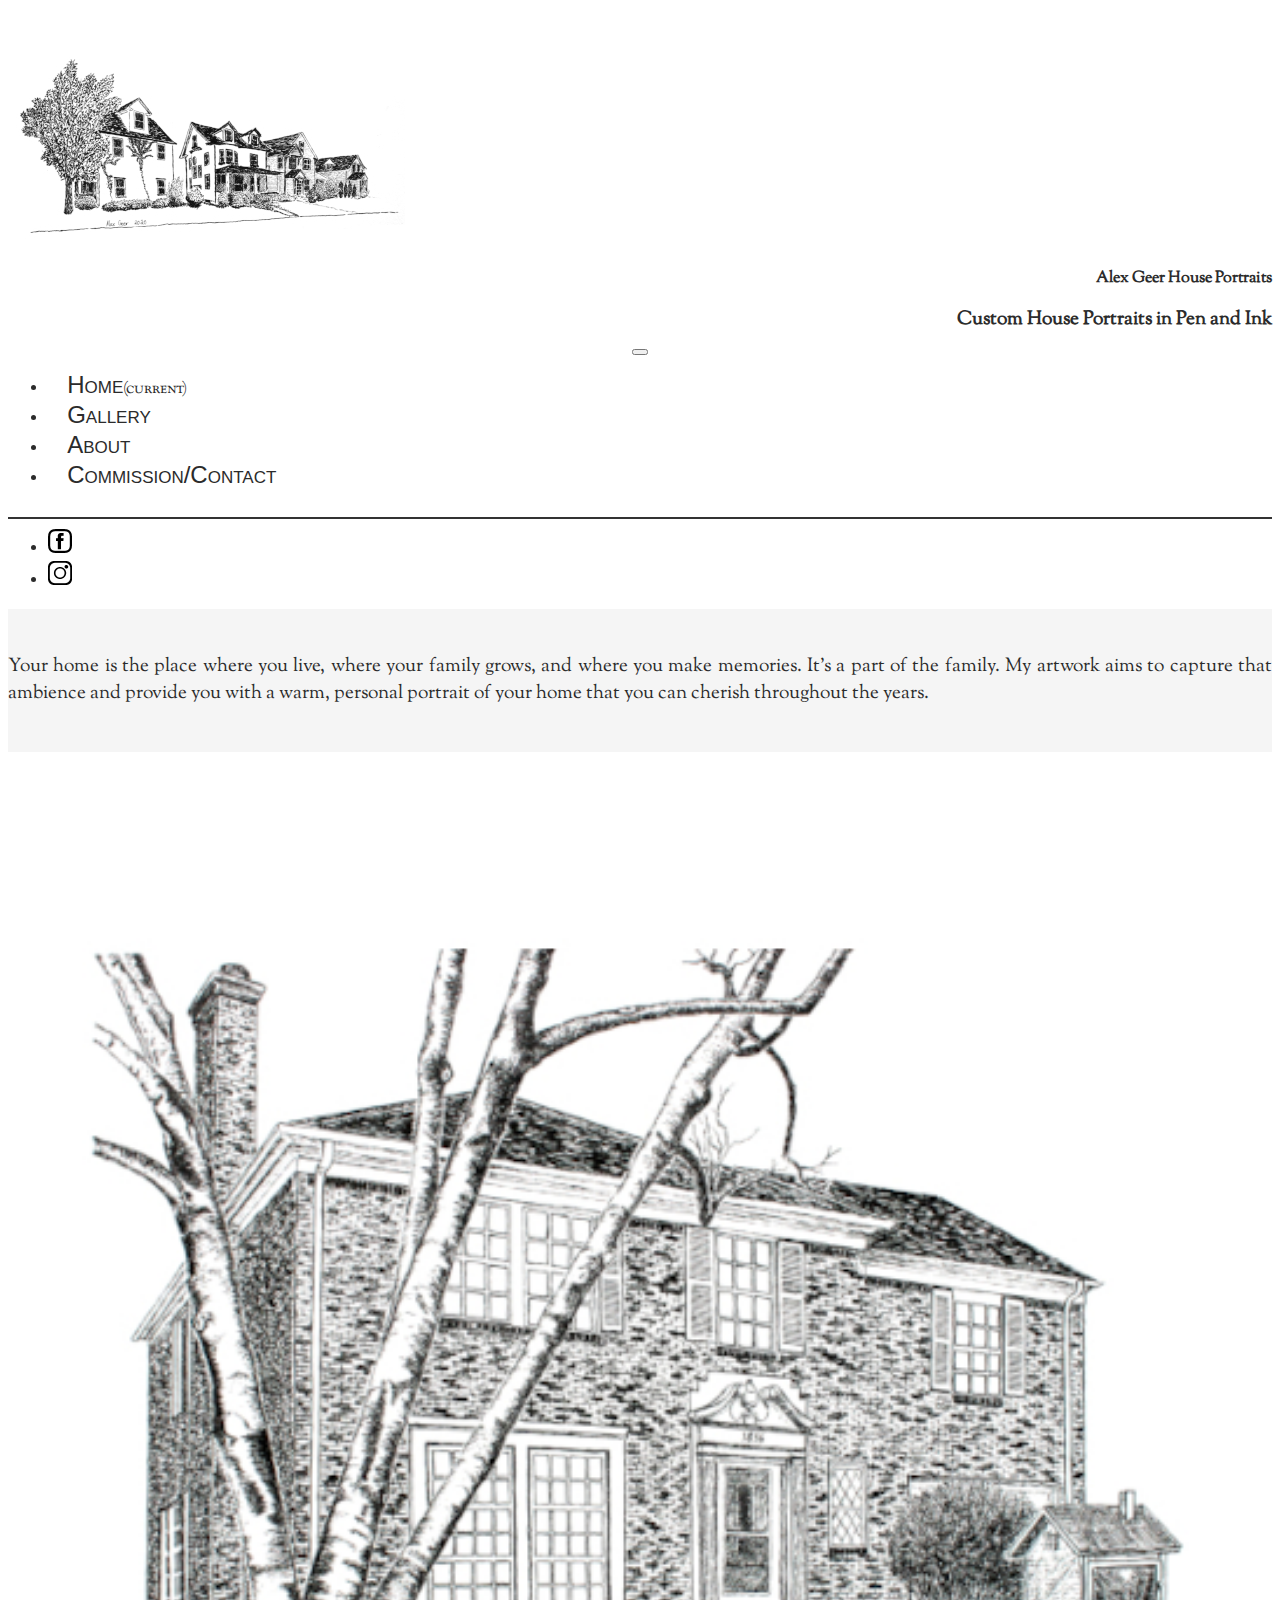
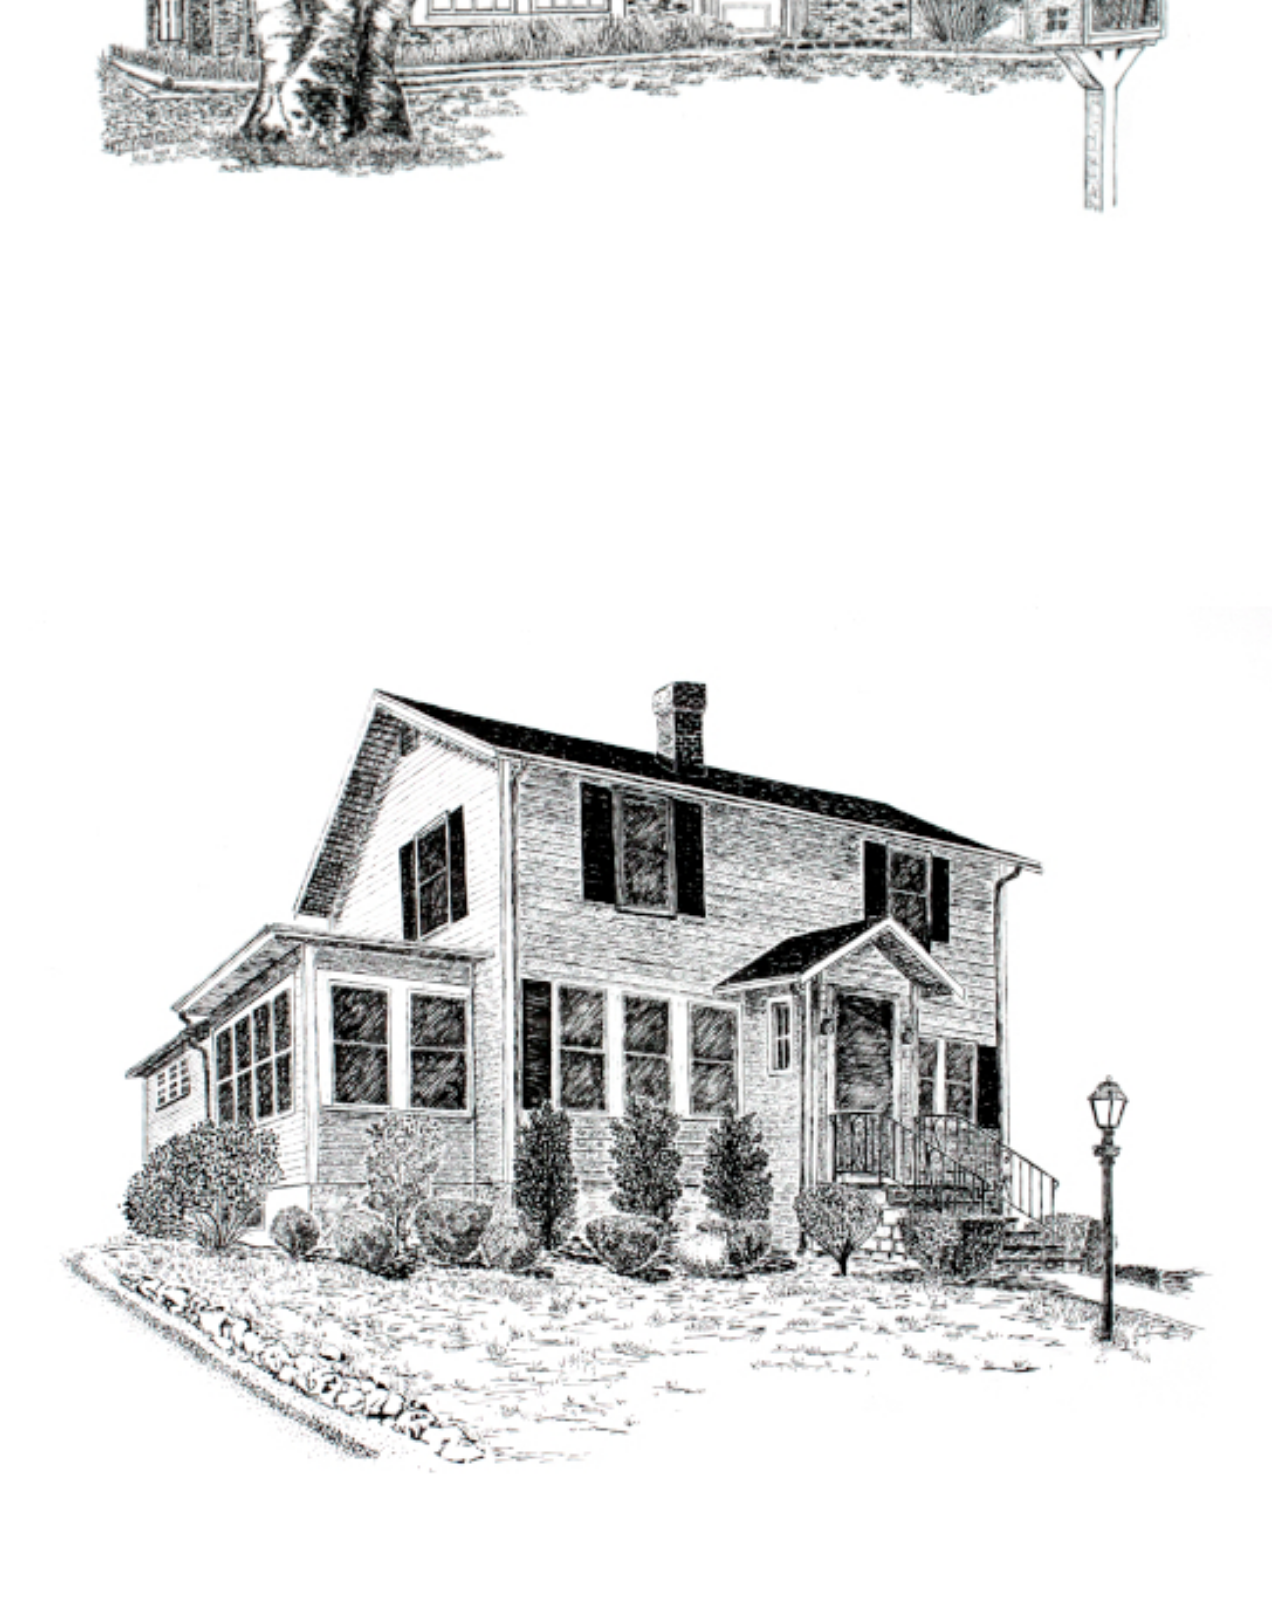
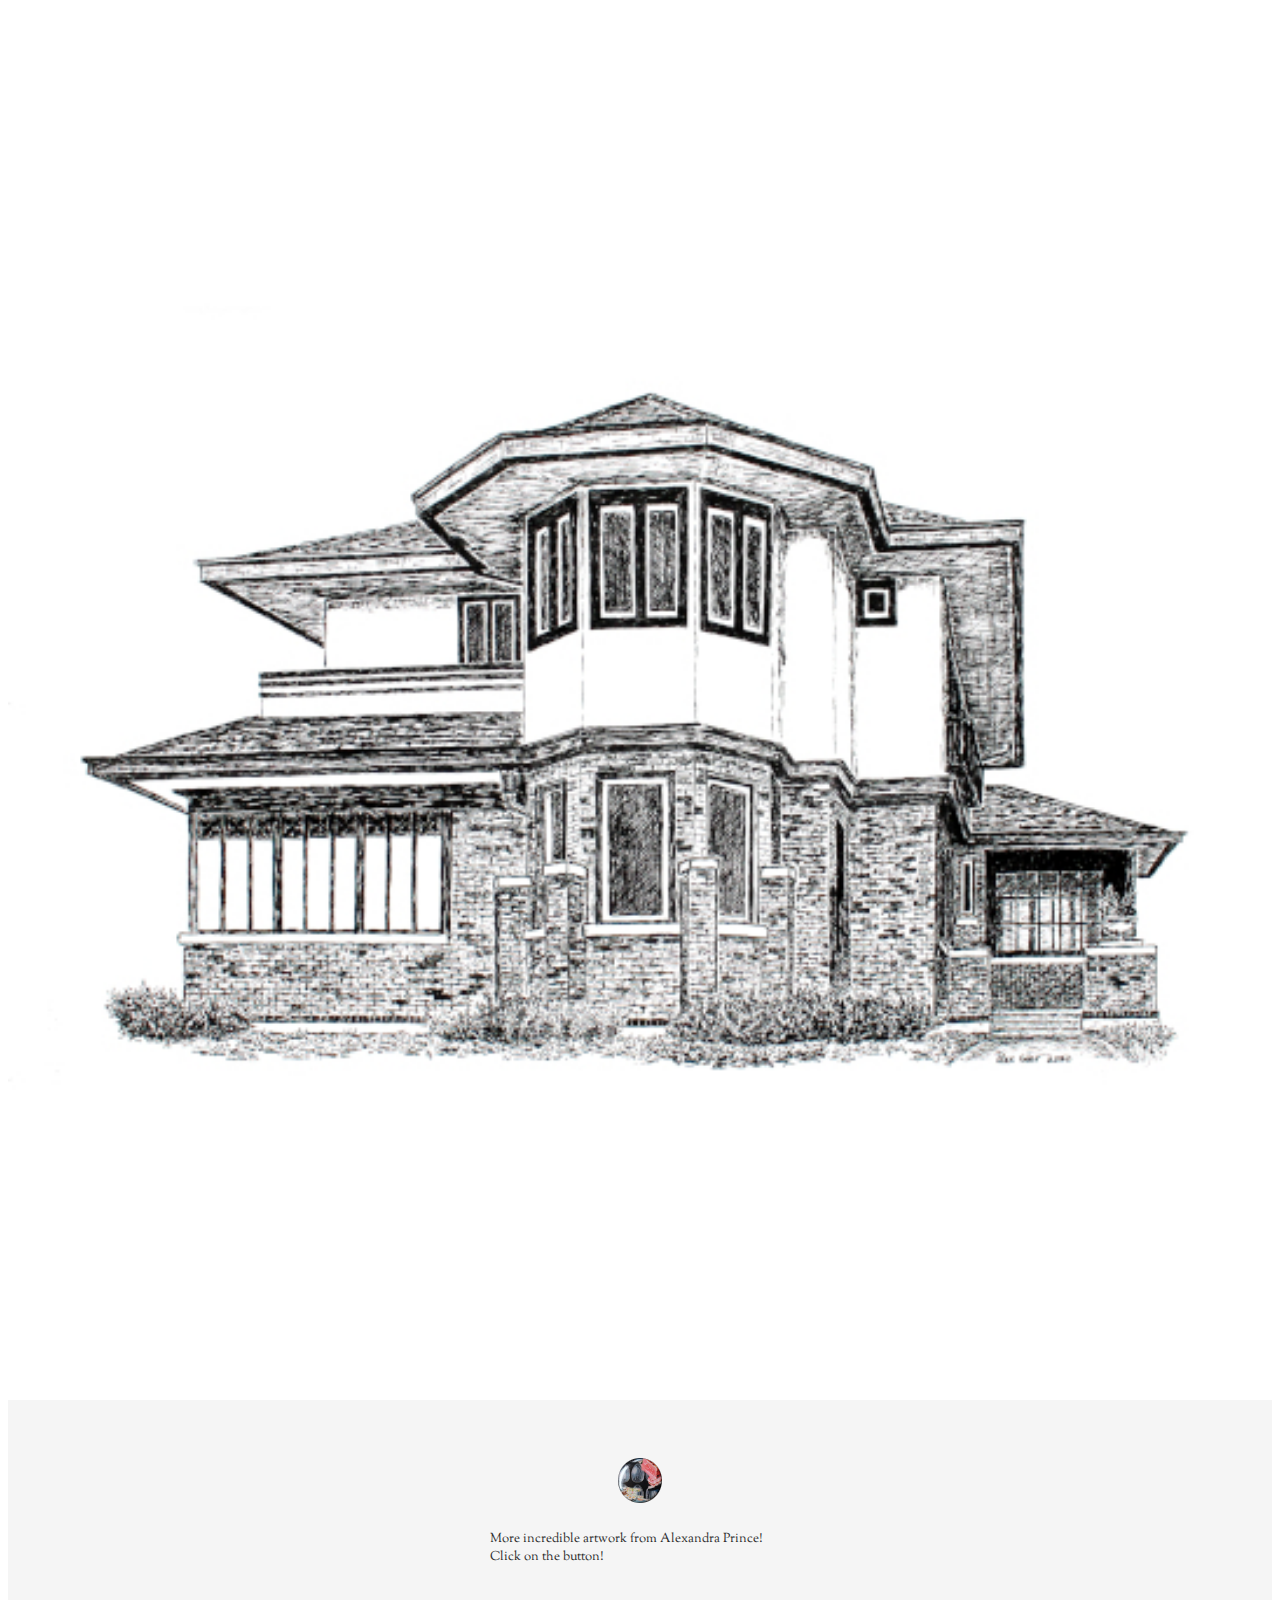
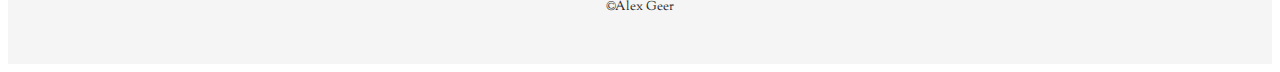
<file: index.html>
<!DOCTYPE html>
<html lang="en">
<head>
    <meta charset="UTF-8">
    <meta http-equiv="X-UA-Compatible" content="IE=edge">
    <meta name="viewport" content="width=device-width, initial-scale=1">
	<title>Alex Geer House Photos</title>
	<link rel="shortcut icon" href="logo.ico" type="image/x-icon">
    <link rel="stylesheet" href="https://cdn.jsdelivr.net/npm/bootstrap@4.5.3/dist/css/bootstrap.min.css" integrity="sha384-TX8t27EcRE3e/ihU7zmQxVncDAy5uIKz4rEkgIXeMed4M0jlfIDPvg6uqKI2xXr2" crossorigin="anonymous">
	<link rel="stylesheet" type="text/css" href="css/stylesheet.css">
	<link href="https://fonts.googleapis.com/css2?family=Sorts+Mill+Goudy&display=swap" rel="stylesheet">
</head>

<body>

	<header>
		<nav class="navbar navbar-light">
			<div id="header-contain" class="container">
				<a class="navbar-brand" href="index.html">
					<img src="images/logo_lg.jpg" alt="Girard Ave Houses" loading="lazy">
				</a>

				<div id="header-title">
					<h1>Alex Geer <br class="title-break">House Portraits</h1>
					<h2>Custom <br class="title-break">House Portraits <br class="title-break">in Pen and Ink</h2>
				</div>

				<nav id="nav-top" class="navbar-expand-md">
						
					<button class="navbar-toggler" type="button" data-toggle="collapse" data-target="#navbar-top" aria-controls="navbar-top" aria-expanded="false" aria-label="Toggle navigation">
						<span class="navbar-toggler-icon"></span>
					</button>

					<div id="navbar-top" class="collapse navbar-collapse navbar-nav">
						<ul id="navbar-list" class="nav justify-content-end">
							<li class="nav-item active">
								<a class="nav-link" href="index.html">Home<span class="sr-only">(current)</span></a>
							</li>
							<li class="nav-item">
								<a class="nav-link" href="gallery.html">Gallery</a>
							</li>
							<li class="nav-item">
								<a class="nav-link" href="about.html">About</a>
							</li>
							<li class="nav-item">
								<a class="nav-link" href="commission.html">Commission/Contact</a>
							</li>
							<!-- <li class="nav-item">
								<a class="nav-link" href="contact.html">Contact</a>
							</li> -->
							
						</ul>
							

					</div>
				</nav>
				<ul id="ext-link" class="nav justify-content-end">
					<li class="sml nav-item">
						<a id="fb" class="nav-link" href="https://www.facebook.com/AlexGeerArtist/"><img src="images/fb.png" alt="facebook"></a>
					</li>
					<li class="sml nav-item">
						<a id="in" class="nav-link" href="https://www.instagram.com/alexgeerart/"><img src="images/insta.png" alt="facebook"></a>
					</li>
				</ul>

			</div>
		</nav>
		
		
	</header>

	<main>

		<section id="top-container">
			<div class="container">
				<section id="home-top" class="row justify-content-center top-borders">

						<div class="col-md-6 col-lg-5">
							<p>Your home is the place where you live, where your family grows, and where you make memories.  It's a part of the family. My artwork aims to capture that ambience and provide you with a warm, personal portrait of your home that you can cherish throughout the years.</p>
						</div>

				</section>
			</div>
		</section>

		<div id="main-content" class="container">
			
			<div class="row">
			
				<div class="col-md-4">
                    <div class="home-tile">
                        <img src="images/abbot.jpg" class="img-responsive">
                    </div>
				</div>
				
                <div class="col-md-4">
                    <div class="home-tile">
                        <img src="images/martel.jpg" class="img-responsive">
                    </div>
				</div>
				
                <div class="col-md-4">
                    <div class="home-tile">
                        <img src="images/pur_elm.jpg" class="img-responsive">
                    </div>
				</div>
				
			</div>
		</div>

	</main>

	<footer>
		
		<div id="alp-item">
			<span id="alp-link" class="text-center"><a href="https://www.instagram.com/theartofaprince/?hl=en" 
			target="_blank"><img src="images/alp_art.png" alt="Alexandra Button" class="alp"></a></span>
			<p>More incredible artwork from Alexandra Prince!<br> Click on the button!</p>
		</div>
					
<small id="copy-1">&copy;Alex Geer</small>
</footer>



	<script src="https://code.jquery.com/jquery-3.5.1.slim.min.js" integrity="sha384-DfXdz2htPH0lsSSs5nCTpuj/zy4C+OGpamoFVy38MVBnE+IbbVYUew+OrCXaRkfj" crossorigin="anonymous"></script>
	<script src="https://cdn.jsdelivr.net/npm/bootstrap@4.5.3/dist/js/bootstrap.bundle.min.js" integrity="sha384-ho+j7jyWK8fNQe+A12Hb8AhRq26LrZ/JpcUGGOn+Y7RsweNrtN/tE3MoK7ZeZDyx" crossorigin="anonymous"></script>
</body>
</html>
</file>
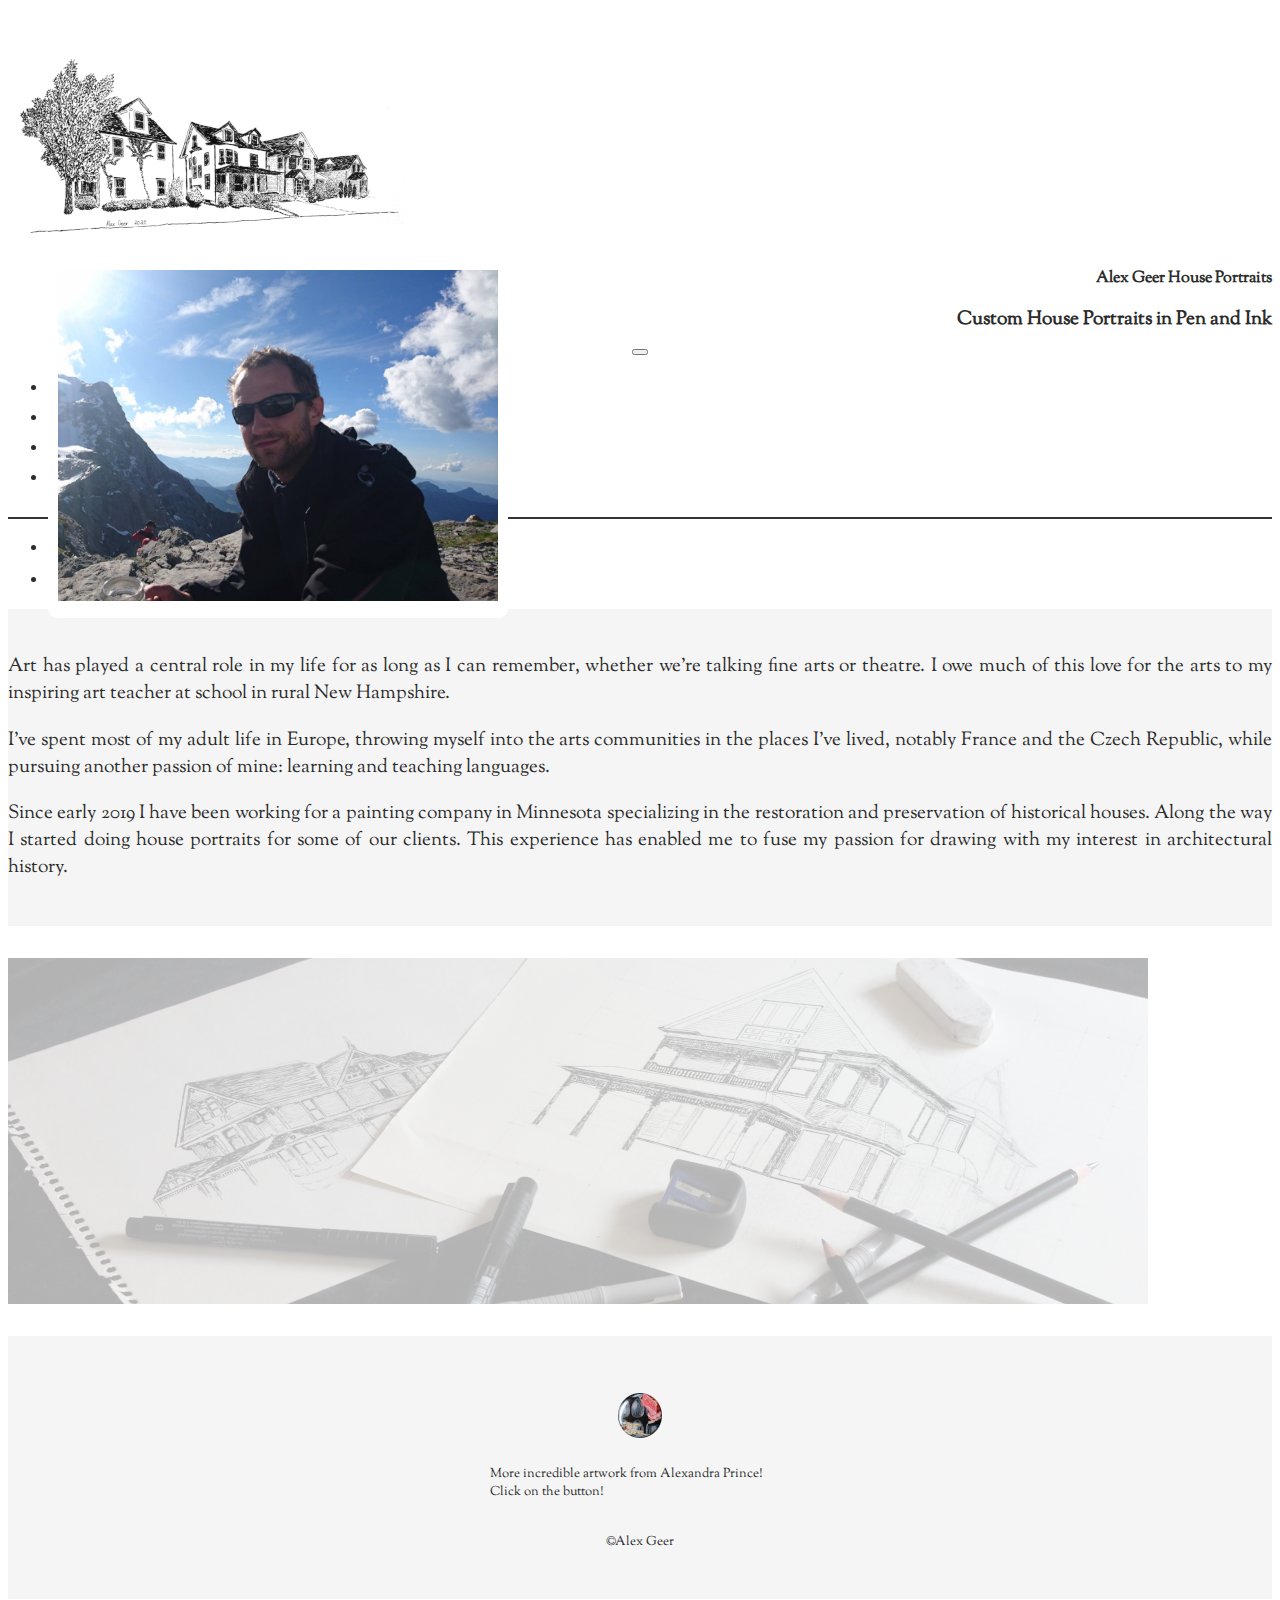
<file: about.html>
<!DOCTYPE html>
<html lang="en">
<head>
    <meta charset="UTF-8">
    <meta http-equiv="X-UA-Compatible" content="IE=edge">
    <meta name="viewport" content="width=device-width, initial-scale=1">
	<title>Alex Geer House Photos</title>
    <link rel="stylesheet" href="https://cdn.jsdelivr.net/npm/bootstrap@4.5.3/dist/css/bootstrap.min.css" integrity="sha384-TX8t27EcRE3e/ihU7zmQxVncDAy5uIKz4rEkgIXeMed4M0jlfIDPvg6uqKI2xXr2" crossorigin="anonymous">
	<link rel="stylesheet" type="text/css" href="css/stylesheet.css">
	<link href="https://fonts.googleapis.com/css2?family=Sorts+Mill+Goudy&display=swap" rel="stylesheet">
</head>

<body>

	<header>
		<nav class="navbar navbar-light">
			<div id="header-contain" class="container">
				<a class="navbar-brand" href="index.html">
					<img src="images/logo_lg.jpg" alt="Girard Ave Houses" loading="lazy">
				</a>

				<div id="header-title">
					<h1>Alex Geer <br class="title-break">House Portraits</h1>
					<h2>Custom <br class="title-break">House Portraits <br class="title-break">in Pen and Ink</h2>
				</div>

				<nav id="nav-top" class="navbar-expand-md">
						
					<button class="navbar-toggler" type="button" data-toggle="collapse" data-target="#navbar-top" aria-controls="navbar-top" aria-expanded="false" aria-label="Toggle navigation">
						<span class="navbar-toggler-icon"></span>
					</button>

					<div id="navbar-top" class="collapse navbar-collapse navbar-nav">
						<ul id="navbar-list" class="nav justify-content-end">
							<li class="nav-item">
								<a class="nav-link" href="index.html">Home</a>
							</li>
							<li class="nav-item">
								<a class="nav-link" href="gallery.html">Gallery</a>
							</li>
							<li class="nav-item active">
								<a class="nav-link" href="about.html">About<span class="sr-only">(current)</span></a>
							</li>
							<li class="nav-item">
								<a class="nav-link" href="commission.html">Commission/Contact</a>
							</li>
							<!-- <li class="nav-item">
								<a class="nav-link" href="contact.html">Contact</a>
							</li> -->
							
						</ul>
							

					</div>
				</nav>
				<ul id="ext-link" class="nav justify-content-end">
					<li class="sml nav-item">
						<a id="fb" class="nav-link" href="https://www.facebook.com/AlexGeerArtist/"><img src="images/fb.png" alt="facebook"></a>
					</li>
					<li class="sml nav-item">
						<a id="in" class="nav-link" href="https://www.instagram.com/alexgeerart/"><img src="images/insta.png" alt="facebook"></a>
					</li>
				</ul>

			</div>
		</nav>
		
		
    </header>

    
    <main>
		<section id="top-container">
			<div class="container">
				<section id="about-top" class="row justify-content-around top-borders">

						
					<div id="me-tile" class="main-top col-lg-4">
						<figure id="me-pic">
							<img class="galpic-sm" src="images/alex-alps.png" alt="Me in the Austrian Alps">
						</figure>
					</div>

					<div class="main-top col-lg-6">
						<article class="top-text">
							<p>Art has played a central role in my life for as long as I can remember, whether we’re talking fine arts or theatre. I owe much of this love for the arts to my inspiring art teacher at school in rural New Hampshire.</p>
							<p>I’ve spent most of my adult life in Europe, throwing myself into the arts communities in the places I’ve lived, notably France and the Czech Republic, while pursuing another passion of mine: learning and teaching languages.</p>
							<p>Since early 2019 I have been working for a painting company in Minnesota specializing in the restoration and preservation of historical houses. Along the way I started doing house portraits for some of our clients. This experience has enabled me to fuse my passion for drawing with my interest in architectural history.</p>
						</article>
					</div>

				</section>
			</div>
		</section>

		<section>
			<div id="art-bg" class="container">
			</div>
		</section>


    </main>
    

    <footer>
		
        <div id="alp-item">
            <span id="alp-link" class="text-center"><a href="https://www.instagram.com/theartofaprince/?hl=en" 
            target="_blank"><img src="images/alp_art.png" alt="Alexandra Button" class="alp"></a></span>
            <p>More incredible artwork from Alexandra Prince!<br> Click on the button!</p>
        </div>
                    
<small id="copy-1">&copy;Alex Geer</small>
</footer>



<script src="https://code.jquery.com/jquery-3.5.1.slim.min.js" integrity="sha384-DfXdz2htPH0lsSSs5nCTpuj/zy4C+OGpamoFVy38MVBnE+IbbVYUew+OrCXaRkfj" crossorigin="anonymous"></script>
<script src="https://cdn.jsdelivr.net/npm/bootstrap@4.5.3/dist/js/bootstrap.bundle.min.js" integrity="sha384-ho+j7jyWK8fNQe+A12Hb8AhRq26LrZ/JpcUGGOn+Y7RsweNrtN/tE3MoK7ZeZDyx" crossorigin="anonymous"></script>
</body>
</html>
</file>
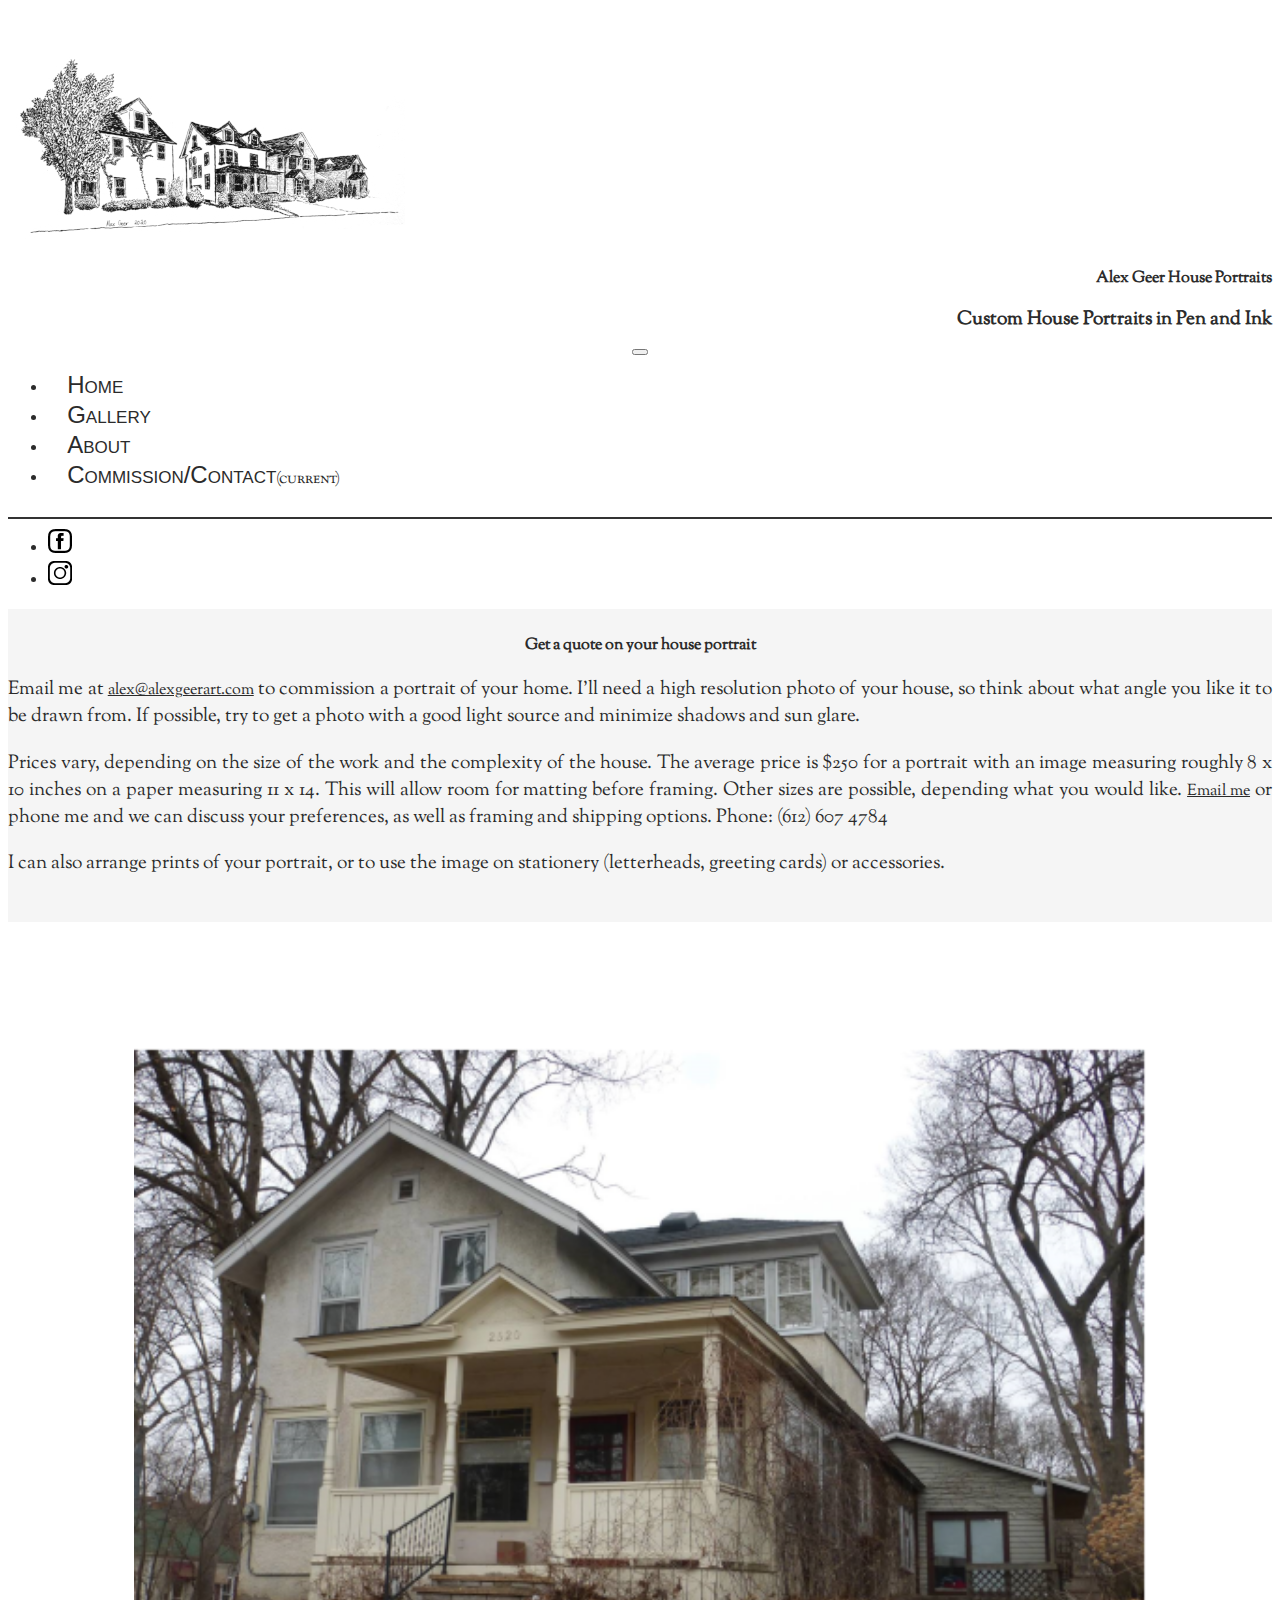
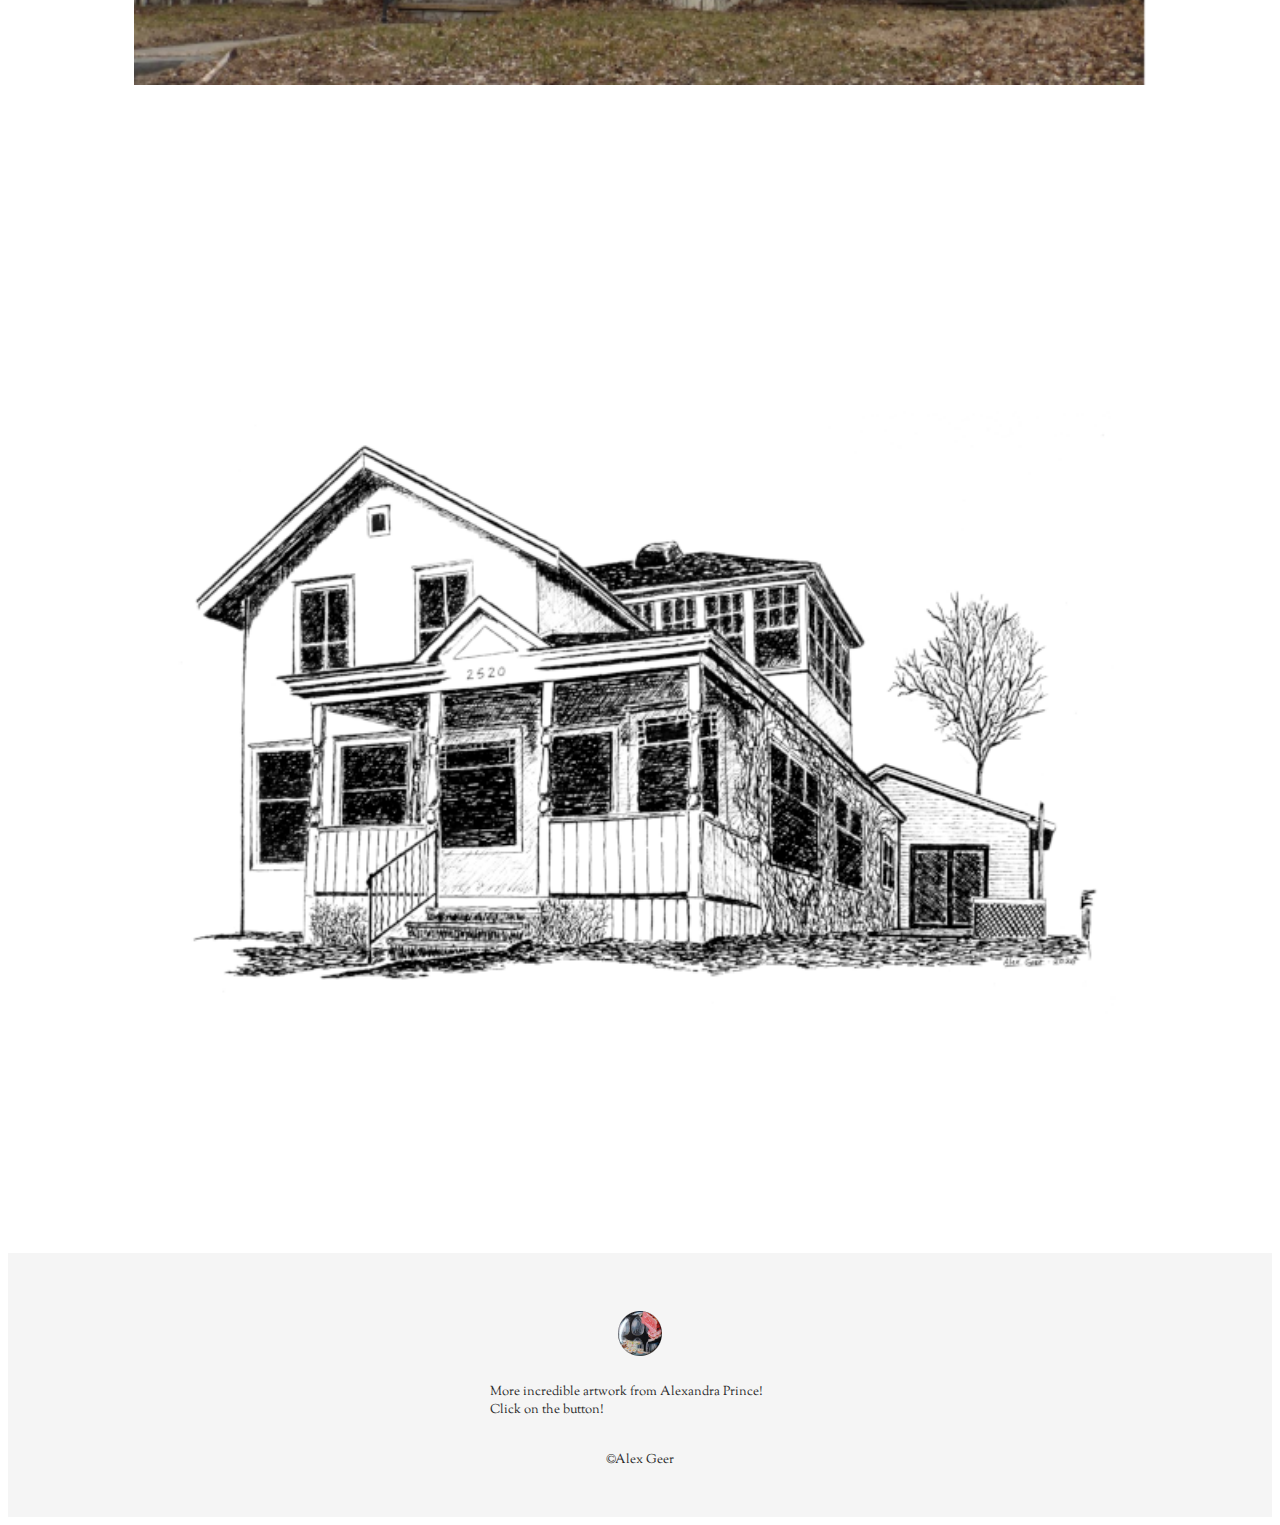
<file: commission.html>
<!DOCTYPE html>
<html lang="en">
<head>
    <meta charset="UTF-8">
    <meta http-equiv="X-UA-Compatible" content="IE=edge">
    <meta name="viewport" content="width=device-width, initial-scale=1">
	<title>Alex Geer House Photos</title>
	<link rel="shortcut icon" href="logo.ico" type="image/x-icon">
    <link rel="stylesheet" href="https://cdn.jsdelivr.net/npm/bootstrap@4.5.3/dist/css/bootstrap.min.css" integrity="sha384-TX8t27EcRE3e/ihU7zmQxVncDAy5uIKz4rEkgIXeMed4M0jlfIDPvg6uqKI2xXr2" crossorigin="anonymous">
	<link rel="stylesheet" type="text/css" href="css/stylesheet.css">
	<link href="https://fonts.googleapis.com/css2?family=Sorts+Mill+Goudy&display=swap" rel="stylesheet">
</head>

<body>

	<header>
		<nav class="navbar navbar-light">
			<div id="header-contain" class="container">
				<a class="navbar-brand" href="index.html">
					<img src="images/logo_lg.jpg" alt="Girard Ave Houses" loading="lazy">
				</a>

				<div id="header-title">
					<h1>Alex Geer <br class="title-break">House Portraits</h1>
					<h2>Custom <br class="title-break">House Portraits <br class="title-break">in Pen and Ink</h2>
				</div>

				<nav id="nav-top" class="navbar-expand-md">
						
					<button class="navbar-toggler" type="button" data-toggle="collapse" data-target="#navbar-top" aria-controls="navbar-top" aria-expanded="false" aria-label="Toggle navigation">
						<span class="navbar-toggler-icon"></span>
					</button>

					<div id="navbar-top" class="collapse navbar-collapse navbar-nav">
						<ul id="navbar-list" class="nav justify-content-end">
							<li class="nav-item">
								<a class="nav-link" href="index.html">Home</a>
							</li>
							<li class="nav-item">
								<a class="nav-link" href="gallery.html">Gallery</a>
							</li>
							<li class="nav-item">
								<a class="nav-link" href="about.html">About</a>
							</li>
							<li class="nav-item active">
								<a class="nav-link" href="commission.html">Commission/Contact<span class="sr-only">(current)</span></a>
							</li>
							<!-- <li class="nav-item">
								<a class="nav-link" href="contact.html">Contact</a>
							</li> -->
							
						</ul>
							

					</div>
				</nav>
				<ul id="ext-link" class="nav justify-content-end">
					<li class="sml nav-item">
						<a id="fb" class="nav-link" href="https://www.facebook.com/AlexGeerArtist/"><img src="images/fb.png" alt="facebook"></a>
					</li>
					<li class="sml nav-item">
						<a id="in" class="nav-link" href="https://www.instagram.com/alexgeerart/"><img src="images/insta.png" alt="facebook"></a>
					</li>
				</ul>

			</div>
		</nav>
		
		
    </header>

    
    <main>
		<section id="top-container">
			<div class="container">
				<section id="home-top" class="row justify-content-around top-borders">

						<div class="main-top col-md-6">
							<article class="top-text">
								<h3 class="tile-header">Get a quote on your house portrait</h3>
								<p>Email me at <a href="mailto:alex@alexgeerart.com">alex@alexgeerart.com</a> to commission a portrait of your home. I'll need a high resolution photo of your house, so think about what angle you like it to be drawn from. If possible, try to get a photo with a good light source and minimize shadows and sun glare.</p>
								<p>Prices vary, depending on the size of the work and the complexity of the house. The average price is &#36;250 for a portrait with an image measuring roughly 8 x 10 inches on a paper measuring 11 x 14. This will allow room for matting before framing. Other sizes are possible, depending what you would like. <a href="mailto:alex@alexgeerart.com">Email me</a> or phone me and we can discuss your preferences, as well as framing and shipping options. Phone: (612) 607 4784</p>
								<p>I can also arrange prints of your portrait, or to use the image on stationery (letterheads, greeting cards) or accessories.</p>
							</article>
						</div>
						
				</section>
			</div>
		</section>

		<div id="main-content" class="container">
			
			<div class="row">
			
				<div class="col-md-6">
                    <div class="commision pic home-tile">
                        <img src="images/ueland-original.png" class="img-responsive">
                    </div>
				</div>
				
                <div class="col-md-6">
                    <div class="commision home-tile">
                        <img src="images/gal-4-ueland.png" class="img-responsive">
                    </div>
				</div>

			</div>
		</div>


    </main>
    

    <footer>
		
        <div id="alp-item">
            <span id="alp-link" class="text-center"><a href="https://www.instagram.com/theartofaprince/?hl=en" 
            target="_blank"><img src="images/alp_art.png" alt="Alexandra Button" class="alp"></a></span>
            <p>More incredible artwork from Alexandra Prince!<br> Click on the button!</p>
        </div>
                    
<small id="copy-1">&copy;Alex Geer</small>
</footer>



<script src="https://code.jquery.com/jquery-3.5.1.slim.min.js" integrity="sha384-DfXdz2htPH0lsSSs5nCTpuj/zy4C+OGpamoFVy38MVBnE+IbbVYUew+OrCXaRkfj" crossorigin="anonymous"></script>
<script src="https://cdn.jsdelivr.net/npm/bootstrap@4.5.3/dist/js/bootstrap.bundle.min.js" integrity="sha384-ho+j7jyWK8fNQe+A12Hb8AhRq26LrZ/JpcUGGOn+Y7RsweNrtN/tE3MoK7ZeZDyx" crossorigin="anonymous"></script>
</body>
</html>
</file>
<file: css/stylesheet.css>
*{
    font-family: 'Sorts Mill Goudy', serif;
    font-size: 16px;
    color: #2b2b2b;
    box-sizing: border-box;
}

a{
    /* color: #333333; */
}

#header-contain{
    
}
.navbar-brand{
    text-align: center;
    margin-left: auto;
    margin-right: auto;
}
#header-title{
    text-align: center;
    margin-left: auto;
    margin-right: auto;
}
#header-contain h2{
	font-size: 1.2rem;
}

#nav-row{
    width: inherit;
}

#nav-top{
    width: inherit;
    border-bottom: 2px #333333 solid;
    padding-bottom: 10px;
}
.navbar-toggler{
    display: block;
    text-align: center;
    margin: 1rem auto;
}
#navbar-top{
    flex-direction: row-reverse;
}
#navbar-list a{
    padding: 0 1.2rem;
}
#navbar-list .nav-link, .navbar-light .navbar-nav .nav-link {
    font-family: Arial, Helvetica, sans-serif;
    font-variant: small-caps;
	font-size: 1.5rem;
    /* color: #000000; */
	text-decoration: none;
	transition: 0.1s;
}
.nav-link:hover{
    /* opacity: .5; */
}

#ext-link{
    width: inherit;
    margin-top: 10px;
}

.sml img{
    width: auto;
}

#fb:hover, #in:hover{
	opacity: 0.5;
}


/*****    FOOTER    *****/

footer{
    background: rgb(245,245,245);
    padding-top: 1.6rem;
    padding-bottom: 3rem;
    margin-top: 2rem;
}

#alp-item{
    max-width: 300px;
    text-align: center;
    margin: 2rem auto;
}

#alp-link img:hover{
    opacity: 0.6;
}
#alp-item p{
    text-align: left;
    margin-top: 1.2rem;
    font-size: .8rem;
}

#copy-1{
    font-size: .8rem;
    display: block;
    text-align: center;
    margin: 2rem auto 0 auto;
}

/*****      GENERAL      *****/


#top-container{
    background: rgb(245,245,245);
}
.top-borders{
    margin-left: 0;
    margin-right: 0;
    padding: 1.6rem 0;
}
.top-borders p{
    font-size: 1.2rem;
    text-align: justify;
}


/*****     HOME PAGE     *****/


.home-tile img{
    width: 100%;
}
#home-text p{
    text-align: justify;
}


/*****    GALLERY    *****/


.cite-1{
    font-style: italic;
    font-size: 2.5rem;
    line-height: 1;
}
.cite{
    font-style: italic;
}



.gal figure{
    width: 100%;
    max-width: 490px;
}
.galpic-sm{
    width: 100%;
}
figcaption{
	padding: 0 20%;
	text-align: center;
	margin: auto;
	line-height: 1.2em;
	margin: 10px 5px;
	font-size: .8em;
}

#gallery-page p{
    text-align: justify;
    padding-top: 10px;
}


/*****    ABOUT    *****/


#me-tile{
    max-width: 540px;
    position: relative;
}
#me-pic{
    padding: .6rem;
    border-radius: .6rem;
    background: #fff;
}
#art-bg{
    opacity: .3;
}


/*****    COMMISSION    *****/

.tile-header{
    text-align: center;
    margin: 0 auto 1rem;
}
.pic{
    padding: 10%;
}


/*****    MEDIA QUERIES    *****/

@media all and (min-width: 1200px){
    #di-tile{
        padding-left: 2.5rem;
        padding-right: 2.5rem;
    }

/** ABOUT **/
    #art-bg{
        margin-top: 2rem;
        background-image: url(../images/art-xl.png);
        width: 1140px;
        height: 346px;
    }
}

@media all and (min-width: 992px){

    #me-pic{
        position: absolute;
        bottom: 0;
    }
}

@media all and (min-width: 992px) and (max-width: 1199px){
    /** ABOUT **/
    #art-bg{
        margin-top: 2rem;
        background-image: url(../images/art-lg.png);
        width: 960px;
        height: 291px;
    }
}

@media all and (min-width: 768px){
    .navbar-brand{
        text-align: left;
        margin-left: 0;
    }
    #header-title{
        text-align: right;
        margin-right: 0;
    }
    #header-title h1{
        margin-bottom: 0;
    }
    
    #navbar-list li:last-child a{
        padding-right: 0;
    }
    
    /****  HOMEPAGE  ****/

    #home-text p{
        font-size: 1.2rem;
    }

    /****  GALLERY  ****/
    figcaption{
        font-size: 1rem;
    }
    
    /****  GENERAL  ****/
    .home-top{
        position: relative;
    }
  
}

@media all and (min-width: 768px) and (max-width: 991px){
    /** ABOUT **/
    #art-bg{
        margin-top: 2rem;
        background-image: url(../images/art-md.png);
        width: 720px;
        height: 218px;
    }
}

@media all and (min-width: 576px) and (max-width: 991px){
    .navbar-brand{
        width: 80%;
    }
    .navbar-brand img{
        width: 100%;
    }
    #header-title h1{
        font-size: 2rem;;
    }
    #header-title h2{
        font-size: 1rem;
    }
}

@media all and (max-width: 767px){
    #ext-contact a{

        margin-bottom: 2rem;
    }
}

@media all and (min-width: 576px) and (max-width: 767px){
    /** ABOUT **/
    #art-bg{
        margin-top: 2rem;
        background-image: url(../images/art-sm.png);
        width: 540px;
        height: 164px;
    }
}

@media all and (min-width: 576px){
    .title-break{
		display: none;
	}
    .navbar-expand-sm .navbar-nav{
        flex-direction: column;
    }
    .navbar-expand-sm .navbar-nav .nav-link {
        padding-right: 1.2rem;
        padding-left: 1.2rem;
    }
    header{
        padding-top: 40px;
    }
    
    #in{
        padding-right: 0;
    }

    
}

@media all and (max-width: 575px){
    .navbar-brand{
        width: 80%;
    }
    .navbar-brand img{
        width: 100%;
    }
    h1{
        font-size: 1.7rem;
    }
    #header-title h2{
        font-size: 1rem;
    }
    h4{
        font-size: 1rem;
    }
    #nav-top{
        text-align: center;
        margin: auto;
    }
    .nav{
		display: block;
		margin-top: 15px;
	}
    .nav-item{
		display: block;
		text-align: center;
		margin: auto;
		padding: 12px;
		line-height: 1.2em;
    }

    #ext-link{
        text-align: center;
        margin: auto;
    }
    .sml, #ext-link .nav-item{
        display: inline-block;
    }
    /*** FOOTER ***/
    #ext-contact a, #alp-item{
        margin-left: 1.2rem;
    }

    /** ABOUT **/
    #art-bg{
        display: none;
    }
}
</file>
